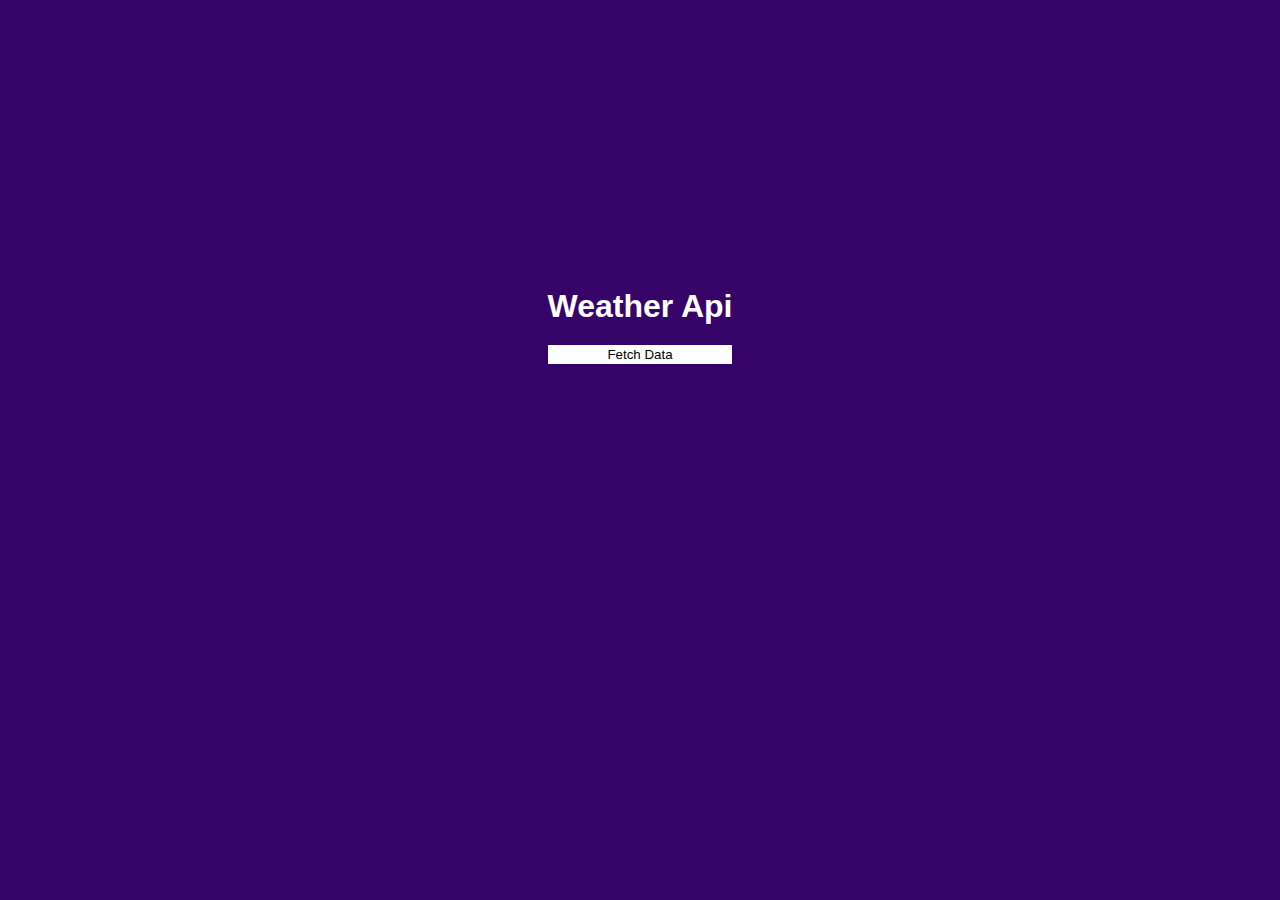
<file: index.html>
<!DOCTYPE html>
<html lang="en">
<head>
    <meta charset="UTF-8">
    <meta name="viewport" content="width=device-width, initial-scale=1.0">
    <title>Weather API</title>
    <link rel="stylesheet" href="style.css">
</head>
<body>
    <div>
        <div>
            <h1>Weather Api</h1>
            <button id="btn" data-weather="weather.html">Fetch Data</button>
        </div>
    </div>

    <script src="./script.js"></script>
</body>
</html>
</file>
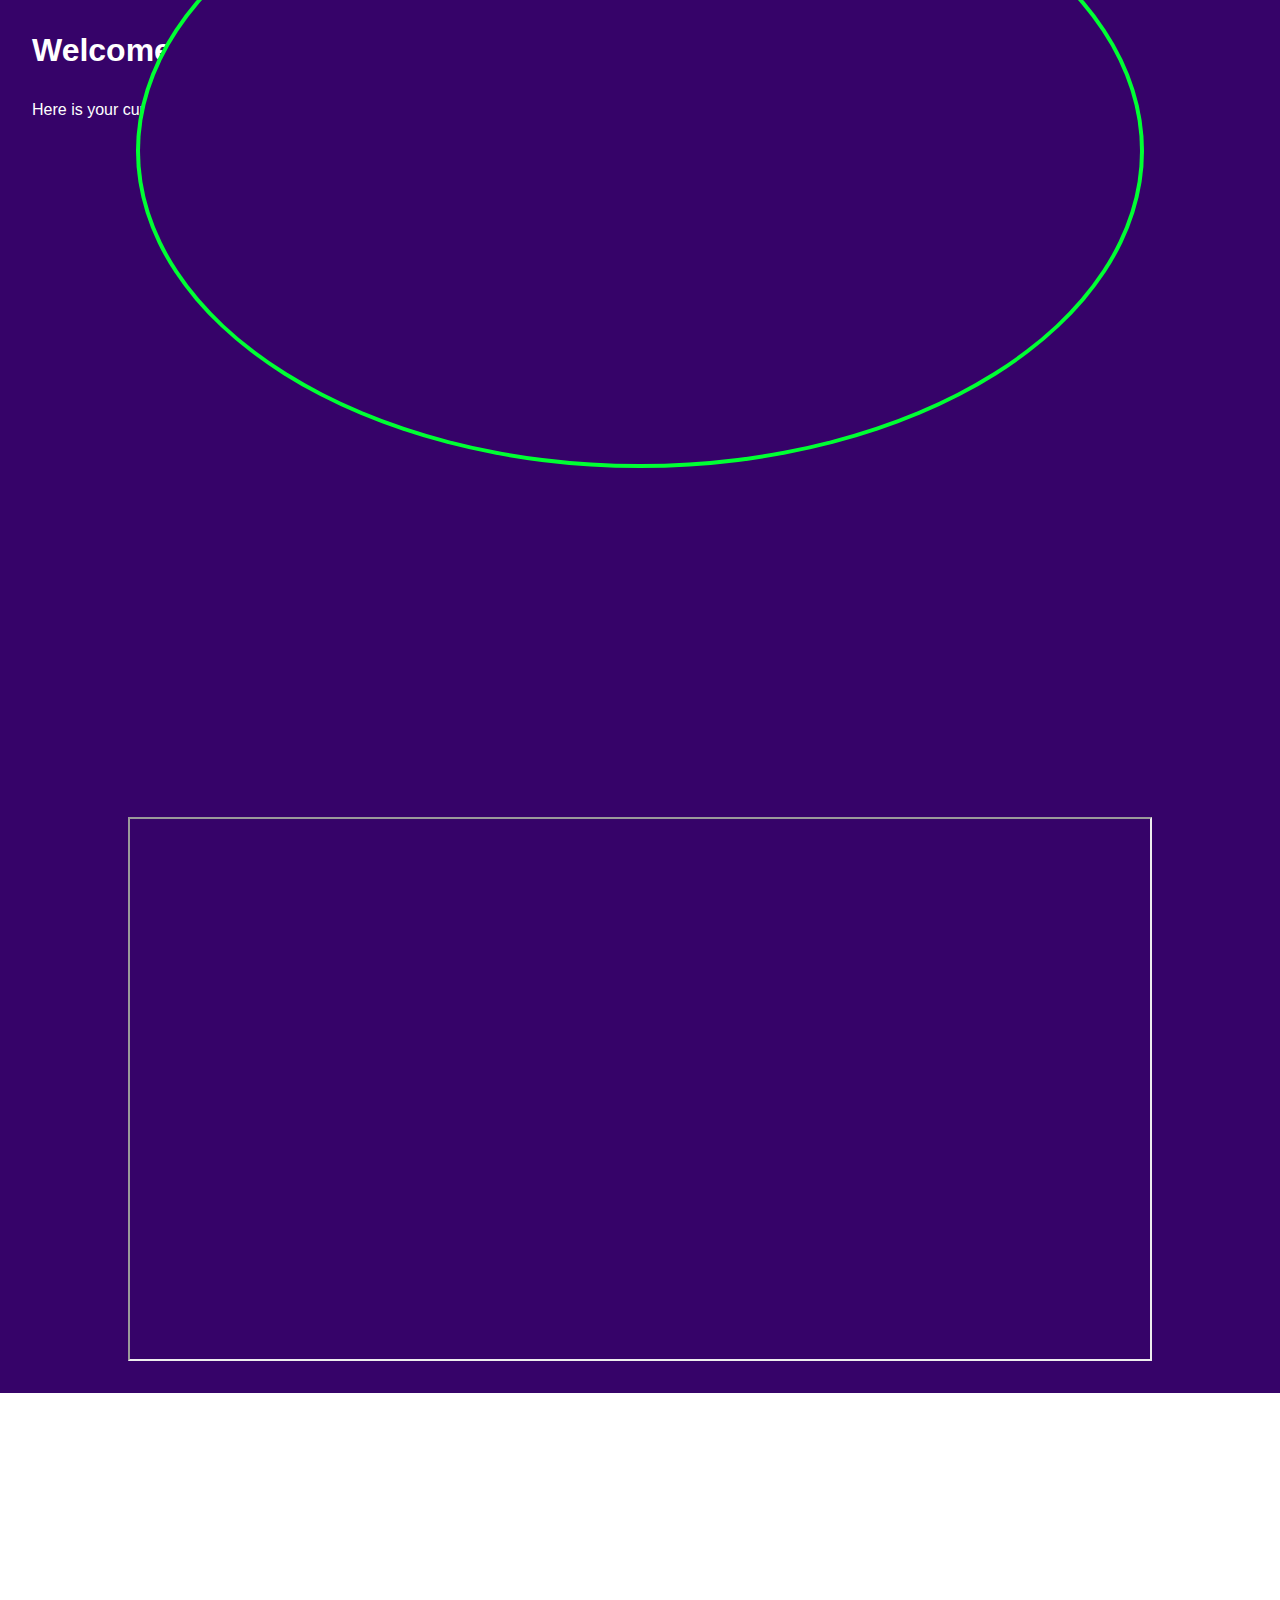
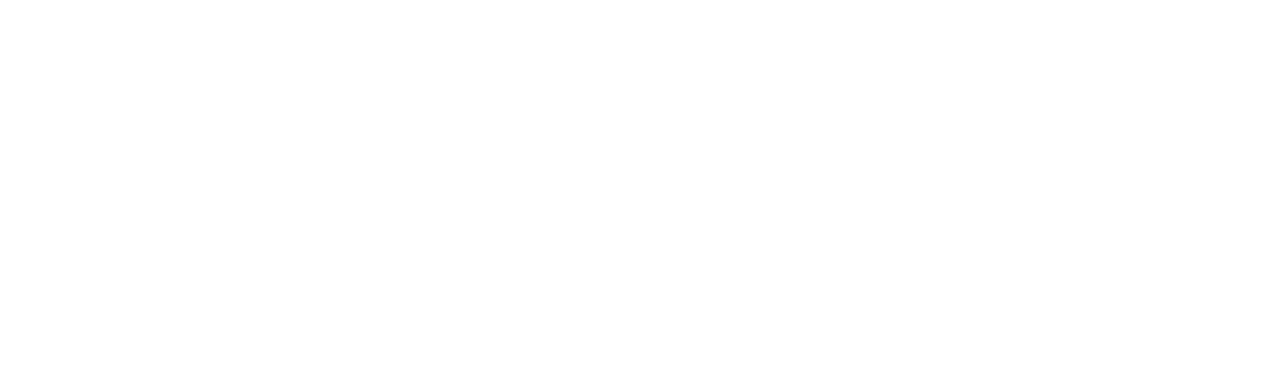
<file: weather.html>
<!DOCTYPE html>
<html>
<head>
    <title>Weather Information</title>
    <link rel="stylesheet" href="style.css">
</head>
<body>

    <h1 class="page2">Welcome to the Weather App</h1>
    <p class="page2">Here is your current Location :</p>
    <p id="coordinates">
        <div id="loading-spinner" class="spinner"></div>
    </p>

    <div id="map">
        <iframe id="mapIframe"></iframe>
    </div>

    <div class="weather-data">
        <!-- <h2>Your Weather Data</h2> -->

    </div>
    <p id="jsonData">
            
    </p>
    <!-- <p id="lastLine">
        Made in Bharat with &hearts;
    </p> -->
    <script src="weather.js"></script>
</body>
</html>
</file>
<file: style.css>
* {
    background-color: rgb(54, 3, 105);
    font-family: Arial, Helvetica, sans-serif;
    color: white;
    padding: 0;
    margin: 0;
}

#btn {
    margin-top: 20px;
}

body>div {
    display: flex;
    flex-direction: column;
    align-items: center;
    justify-content: center;
    padding-top: 22.5%;
    padding-bottom: 22.5%;
}

button {
    padding: 1% 25%;
    background-color: white;
    color: black;
    border: none;
}

div>div {
    display: flex;
    flex-direction: column;
}

#map {
    /* display: flex;
    justify-content: flex-start; */
    margin: -20%;
}

#mapIframe {
    width: 1020px;
    height: 540px;
    margin-left: 0;
    margin: 0 2rem;
}

.page2 {
    margin: 2rem 2rem;
}

.Lat {
    margin: 0 2rem;
    border-radius: 5px;
    background-color: rgb(39, 8, 70);
    padding: 1rem 2rem;
    font-weight: bold;
    color: white;
    font-size: larger;
    margin-top: 0.5rem;
}

.weather-data {
    color: rgb(54, 3, 105);
    background-color: white;
    margin: -10 -10rem;
    display: flex;
    justify-content: flex-start;
    align-items: flex-start;
}

h2 {
    color: rgb(54, 3, 105);
    background-color: white;
    margin: -21% 2rem;
    /* margin-bottom: 5%; */
}

#jsonData {
    margin-top: -42%;
    margin-right: -5%;
    color: rgb(54, 3, 105);
    background-color: white;
}

.spinner {
    border: 4px solid rgb(0, 255, 51);
    border-top: 4px solid rgb(0, 255, 0);
    border-radius: 50%;
    width: 1000px;
    height: 50px;
    animation: spin 2s linear infinite;
    position: relative;
    top: 10%;
    left: 50%;
    transform: translate(-50%, -50%);
  }

  @keyframes spin {
  0% { transform: rotate(0deg); }
  100% { transform: rotate(360deg); }
}

/* #lastLine {
    background-color: white;
    color: red;
    text-align: center;
    padding: 20px;
} */

#ywd {
    margin-bottom: -0.0%;
    margin-top: -0%;
}
</file>
